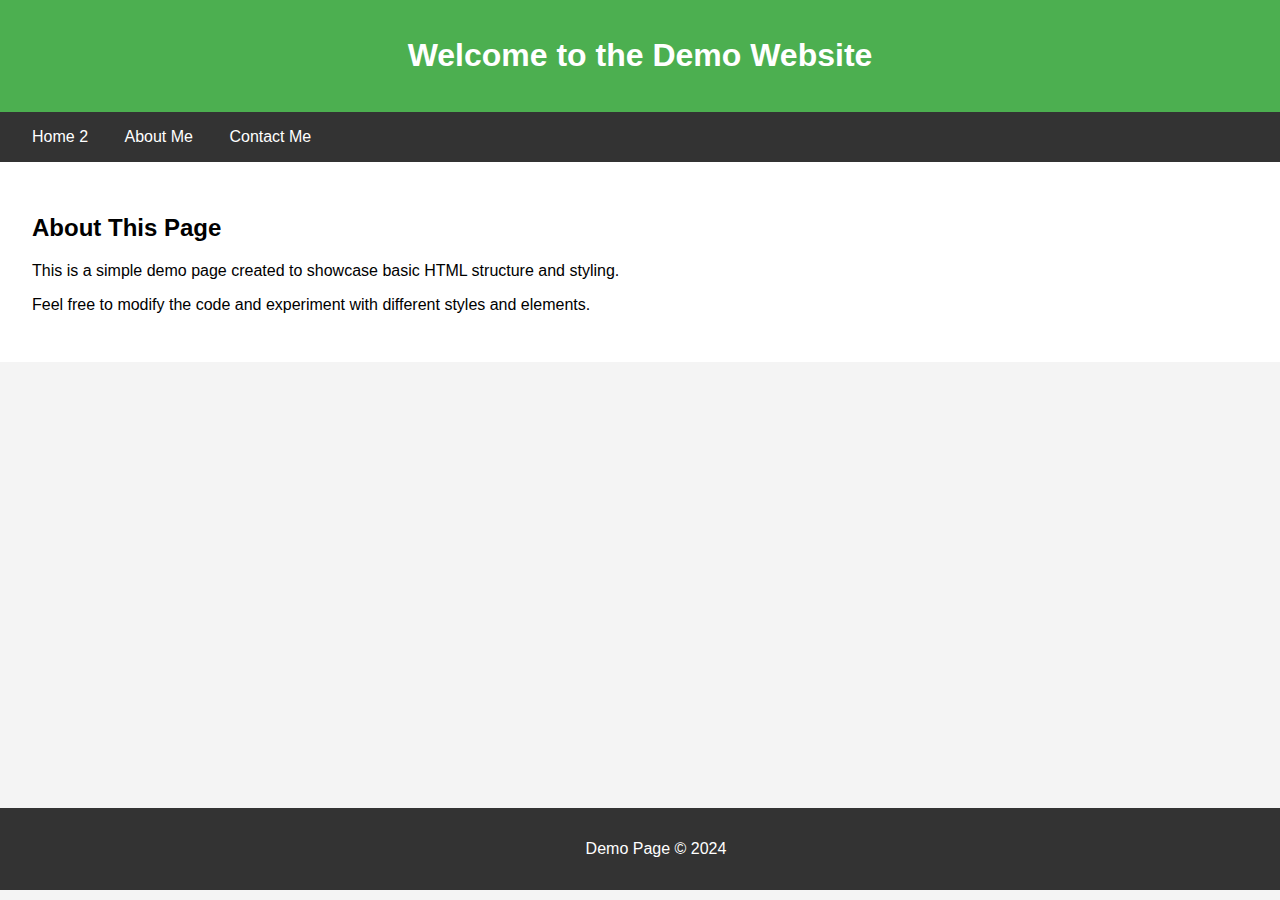
<file: index.html>
<!DOCTYPE html>
<html lang="en">
<head>
    <meta charset="UTF-8">
    <meta name="viewport" content="width=device-width, initial-scale=1.0">
    <title>Demo Page</title>
    <style>
        body {
            font-family: Arial, sans-serif;
            margin: 0;
            padding: 0;
            background-color: #f4f4f4;
        }
        header {
            background-color: #4CAF50;
            color: white;
            padding: 1em;
            text-align: center;
        }
        nav {
            margin: 0;
            padding: 1em;
            background-color: #333;
        }
        nav a {
            color: white;
            text-decoration: none;
            margin: 0 1em;
        }
        main {
            padding: 2em;
            background-color: white;
        }
        footer {
            background-color: #333;
            color: white;
            text-align: center;
            padding: 1em;
            position: fixed;
            width: 100%;
            bottom: 10px;
        }
    </style>
</head>
<body>
    
    <header>
        <h1>Welcome to the Demo Website</h1>
    </header>
    <nav>
        <a href="#home">Home 2</a>
        <a href="#about">About Me</a>
        <a href="#contact">Contact Me</a>
    </nav>
    <main>
        <h2>About This Page</h2>
        <p>This is a simple demo page created to showcase basic HTML structure and styling.</p>
        <p>Feel free to modify the code and experiment with different styles and elements.</p>
    </main>
    <footer>
        <p>Demo Page &copy; 2024</p>
    </footer>
</body>
</html>
</file>
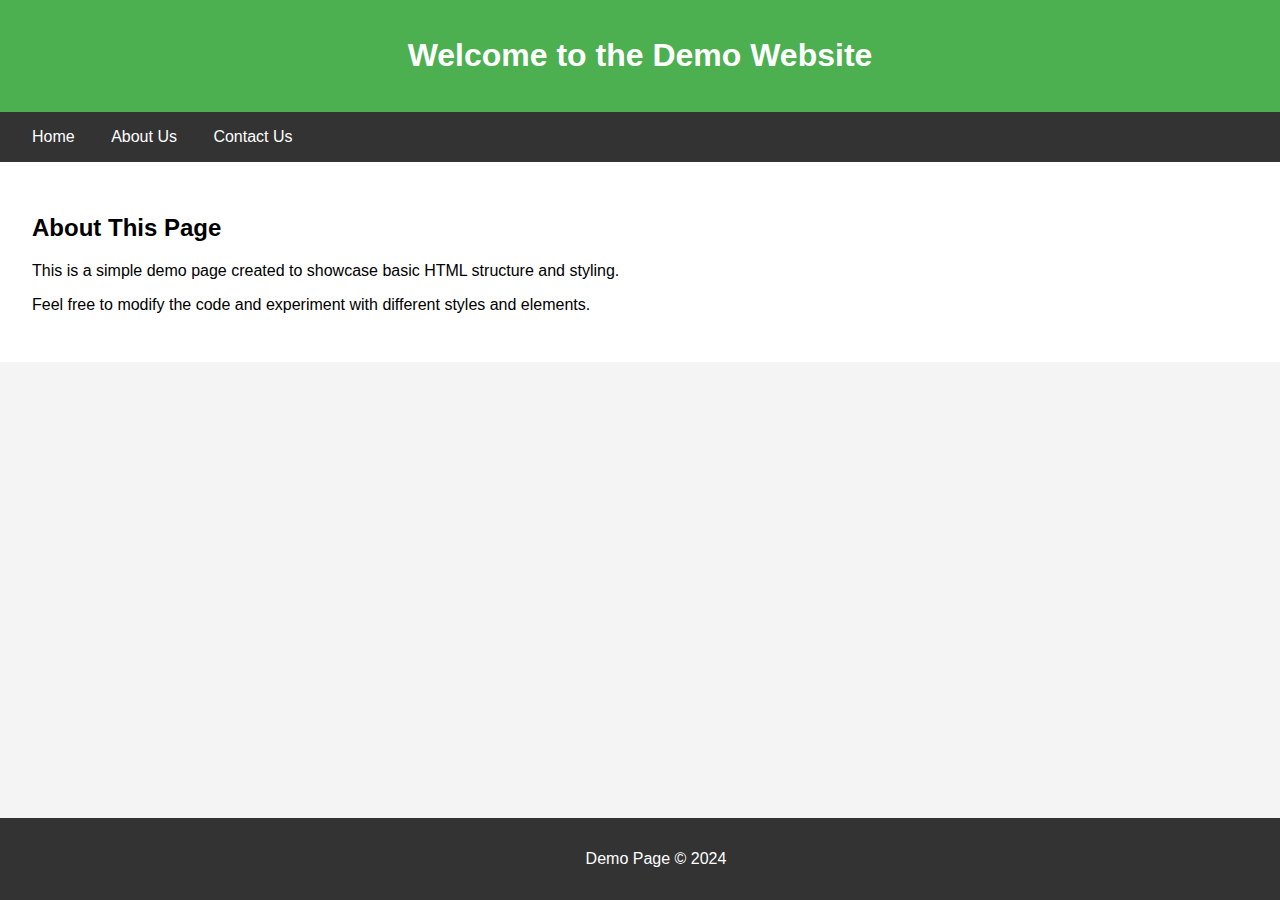
<file: homepage.html>
<!DOCTYPE html>
<html lang="en">
<head>
    <meta charset="UTF-8">
    <meta name="viewport" content="width=device-width, initial-scale=1.0">
    <title>Demo Page</title>
    <style>
        body {
            font-family: Arial, sans-serif;
            margin: 0;
            padding: 0;
            background-color: #f4f4f4;
        }
        header {
            background-color: #4CAF50;
            color: white;
            padding: 1em;
            text-align: center;
        }
        nav {
            margin: 0;
            padding: 1em;
            background-color: #333;
        }
        nav a {
            color: white;
            text-decoration: none;
            margin: 0 1em;
        }
        main {
            padding: 2em;
            background-color: white;
        }
        footer {
            background-color: #333;
            color: white;
            text-align: center;
            padding: 1em;
            position: fixed;
            width: 100%;
            bottom: 0;
        }
    </style>
</head>
<body>
    
    <header>
        <h1>Welcome to the Demo Website</h1>
    </header>
    <nav>
        <a href="#home">Home</a>
        <a href="#about">About Us</a>
        <a href="#contact">Contact Us</a>
    </nav>
    <main>
        <h2>About This Page</h2>
        <p>This is a simple demo page created to showcase basic HTML structure and styling.</p>
        <p>Feel free to modify the code and experiment with different styles and elements.</p>
    </main>
    <footer>
        <p>Demo Page &copy; 2024</p>
    </footer>
</body>
</html>
</file>
